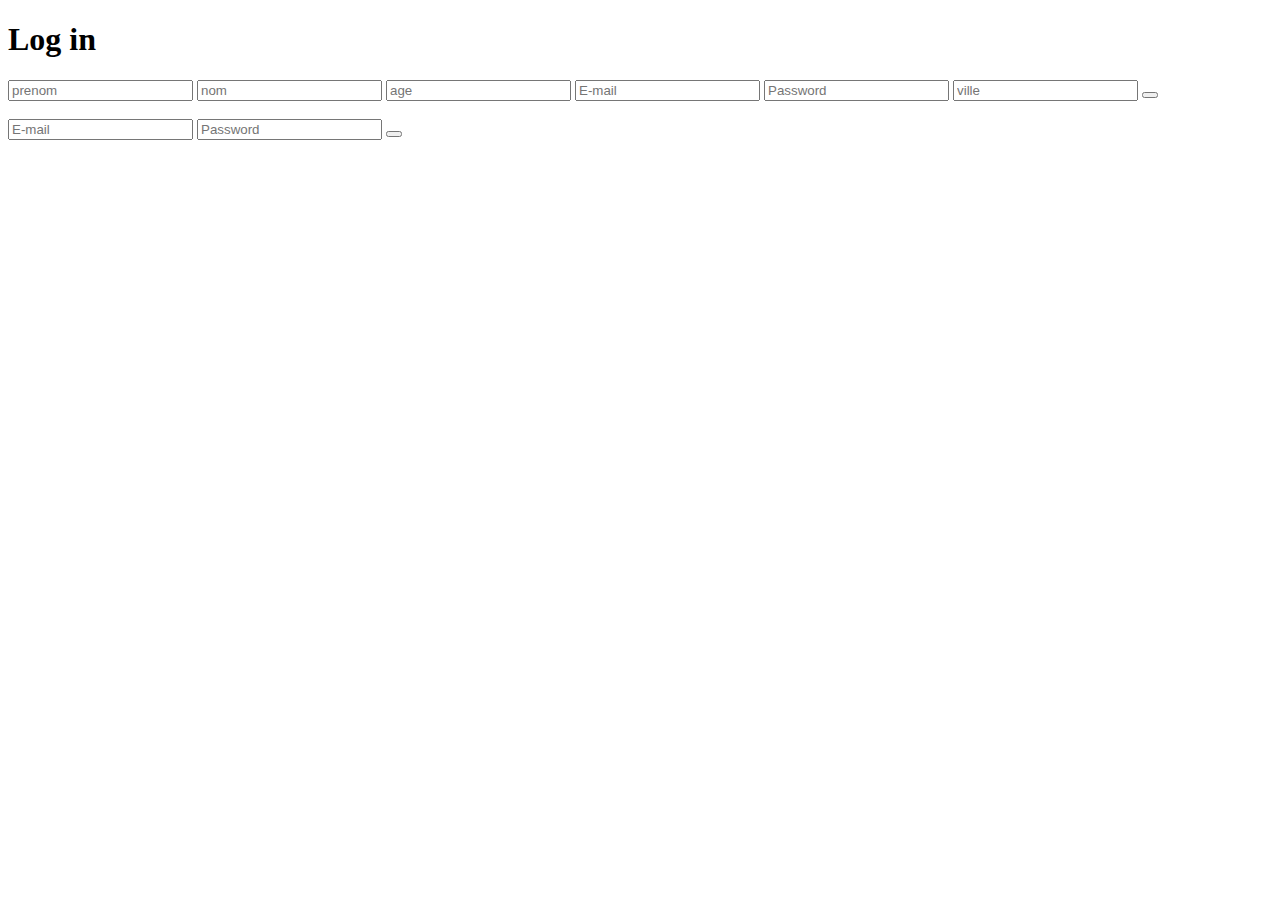
<file: vue/connexion.html>
<!DOCTYPE html>
<html lang="fr">
<head>
    <meta charset="UTF-8">
    <meta name="viewport" content="width=device-width, initial-scale=1.0">
    <title>login</title>
</head>
<body>
    <div class="mobile-screen">
        <div class="header">
          <h1>Log in</h1>
        </div>
        
        <div class="logo"></div>
        
        <form id="inscription" method="post" action="../src/php/utilisateur/inscription.php">
            <input type="text" name="prenom" placeholder="prenom" required>
            <input type="text" name="nom" placeholder="nom" required>
            <input type="text" name="age" placeholder="age" required >
            <input type="email" name="email" placeholder="E-mail" required>
            <input type="password" name="mdp" placeholder="Password" required>
            <input type="text" name="ville" placeholder="ville" required>
            <button type="submit"></button>
        </form>
      <br>
        <form id="login" action="../src/php/utilisateur/connexion.php" method="post">
          <input type="email" name="email" placeholder="E-mail">
          <input type="password" name="mdp" placeholder="Password">
          <button type="submit"></button>
        </form>
        <br>
       
        
    
</body>
</html>
</file>
